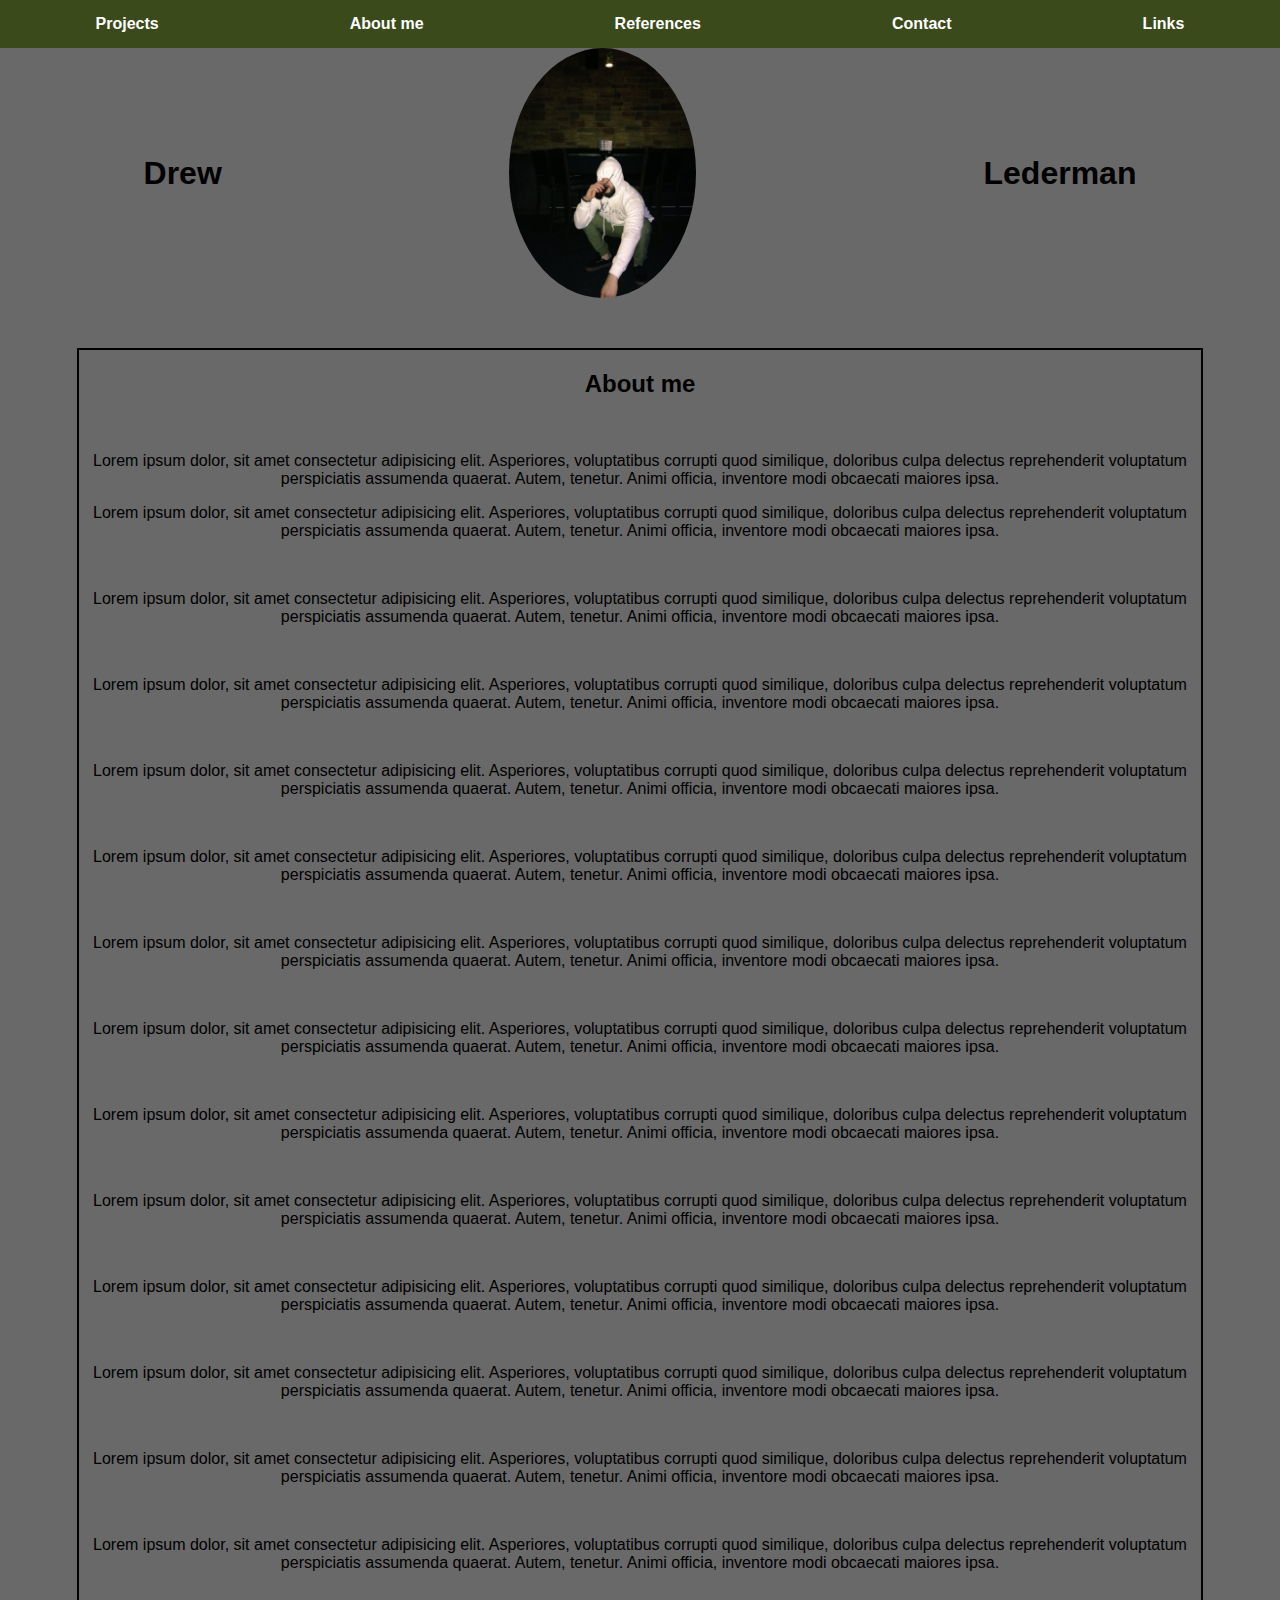
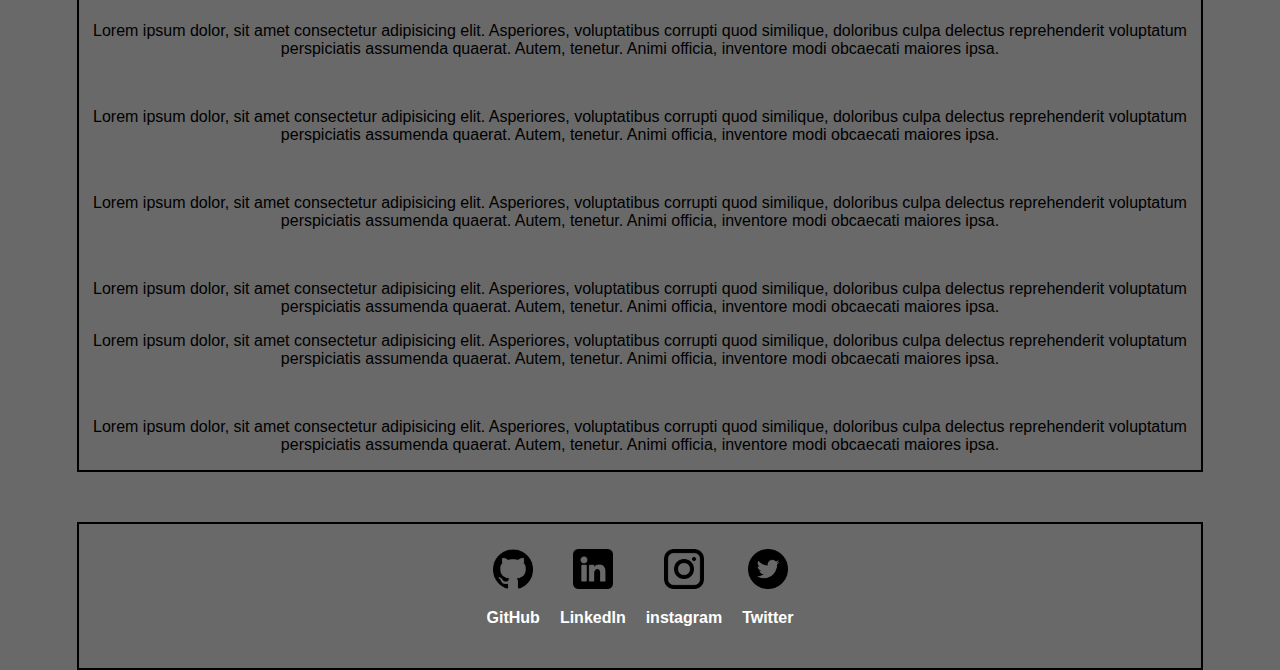
<file: index.html>
<!DOCTYPE html>
<html lang="en">

<head>
    <meta charset="UTF-8">
    <meta http-equiv="X-UA-Compatible" content="IE=edge">
    <meta name="viewport" content="width=device-width, initial-scale=1.0">
    <link rel="resetsheet" href="./Assets/css/reset.css">
    <link rel="stylesheet" href="./Assets/css/style.css">
    <title>Drew Lederman's Portfolio Page</title>
</head>

<body>
    <header>
        <nav>
            <a href="./Assets/seperate links/projects.html">Projects</a>
            <a href="#aboutme">About me</a>
            <a href="./Assets/seperate links/references.html">References</a>
            <a href="./Assets/seperate links/contact.html">Contact</a>
            <a href="#links">Links</a>
        </nav>
    </header>

    <div class="hero">
        <div>
            <h1>Drew</h1>
        </div>
        <img src="./Assets/images/7.jpg" class="profile-image">
        <div>

            <h1>Lederman</h1>
        </div>
    </div>

    <main>
        <section>
            <h2 id="aboutme">About me</h2>
            <br>
            <p>
                Lorem ipsum dolor, sit amet consectetur adipisicing elit. Asperiores, voluptatibus corrupti quod
                similique, doloribus culpa delectus reprehenderit voluptatum perspiciatis assumenda quaerat. Autem,
                tenetur. Animi officia, inventore modi obcaecati maiores ipsa.
            </p>

            <p>
                Lorem ipsum dolor, sit amet consectetur adipisicing elit. Asperiores, voluptatibus corrupti quod
                similique, doloribus culpa delectus reprehenderit voluptatum perspiciatis assumenda quaerat. Autem,
                tenetur. Animi officia, inventore modi obcaecati maiores ipsa.
            </p>
            <br>
            <p>
                Lorem ipsum dolor, sit amet consectetur adipisicing elit. Asperiores, voluptatibus corrupti quod
                similique, doloribus culpa delectus reprehenderit voluptatum perspiciatis assumenda quaerat. Autem,
                tenetur. Animi officia, inventore modi obcaecati maiores ipsa.
            </p> <br>
            <p>
                Lorem ipsum dolor, sit amet consectetur adipisicing elit. Asperiores, voluptatibus corrupti quod
                similique, doloribus culpa delectus reprehenderit voluptatum perspiciatis assumenda quaerat. Autem,
                tenetur. Animi officia, inventore modi obcaecati maiores ipsa.
            </p> <br>
            <p>
                Lorem ipsum dolor, sit amet consectetur adipisicing elit. Asperiores, voluptatibus corrupti quod
                similique, doloribus culpa delectus reprehenderit voluptatum perspiciatis assumenda quaerat. Autem,
                tenetur. Animi officia, inventore modi obcaecati maiores ipsa.
            </p> <br>
            <p>
                Lorem ipsum dolor, sit amet consectetur adipisicing elit. Asperiores, voluptatibus corrupti quod
                similique, doloribus culpa delectus reprehenderit voluptatum perspiciatis assumenda quaerat. Autem,
                tenetur. Animi officia, inventore modi obcaecati maiores ipsa.
            </p> <br>
            <p>
                Lorem ipsum dolor, sit amet consectetur adipisicing elit. Asperiores, voluptatibus corrupti quod
                similique, doloribus culpa delectus reprehenderit voluptatum perspiciatis assumenda quaerat. Autem,
                tenetur. Animi officia, inventore modi obcaecati maiores ipsa.
            </p> <br>
            <p>
                Lorem ipsum dolor, sit amet consectetur adipisicing elit. Asperiores, voluptatibus corrupti quod
                similique, doloribus culpa delectus reprehenderit voluptatum perspiciatis assumenda quaerat. Autem,
                tenetur. Animi officia, inventore modi obcaecati maiores ipsa.
            </p> <br>
            <p>
                Lorem ipsum dolor, sit amet consectetur adipisicing elit. Asperiores, voluptatibus corrupti quod
                similique, doloribus culpa delectus reprehenderit voluptatum perspiciatis assumenda quaerat. Autem,
                tenetur. Animi officia, inventore modi obcaecati maiores ipsa.
            </p> <br>
            <p>
                Lorem ipsum dolor, sit amet consectetur adipisicing elit. Asperiores, voluptatibus corrupti quod
                similique, doloribus culpa delectus reprehenderit voluptatum perspiciatis assumenda quaerat. Autem,
                tenetur. Animi officia, inventore modi obcaecati maiores ipsa.
            </p> <br>
            <p>
                Lorem ipsum dolor, sit amet consectetur adipisicing elit. Asperiores, voluptatibus corrupti quod
                similique, doloribus culpa delectus reprehenderit voluptatum perspiciatis assumenda quaerat. Autem,
                tenetur. Animi officia, inventore modi obcaecati maiores ipsa.
            </p> <br>
            <p>
                Lorem ipsum dolor, sit amet consectetur adipisicing elit. Asperiores, voluptatibus corrupti quod
                similique, doloribus culpa delectus reprehenderit voluptatum perspiciatis assumenda quaerat. Autem,
                tenetur. Animi officia, inventore modi obcaecati maiores ipsa.
            </p> <br>
            <p>
                Lorem ipsum dolor, sit amet consectetur adipisicing elit. Asperiores, voluptatibus corrupti quod
                similique, doloribus culpa delectus reprehenderit voluptatum perspiciatis assumenda quaerat. Autem,
                tenetur. Animi officia, inventore modi obcaecati maiores ipsa.
            </p> <br>
            <p>
                Lorem ipsum dolor, sit amet consectetur adipisicing elit. Asperiores, voluptatibus corrupti quod
                similique, doloribus culpa delectus reprehenderit voluptatum perspiciatis assumenda quaerat. Autem,
                tenetur. Animi officia, inventore modi obcaecati maiores ipsa.
            </p> <br>
            <p>
                Lorem ipsum dolor, sit amet consectetur adipisicing elit. Asperiores, voluptatibus corrupti quod
                similique, doloribus culpa delectus reprehenderit voluptatum perspiciatis assumenda quaerat. Autem,
                tenetur. Animi officia, inventore modi obcaecati maiores ipsa.
            </p> <br>
            <p>
                Lorem ipsum dolor, sit amet consectetur adipisicing elit. Asperiores, voluptatibus corrupti quod
                similique, doloribus culpa delectus reprehenderit voluptatum perspiciatis assumenda quaerat. Autem,
                tenetur. Animi officia, inventore modi obcaecati maiores ipsa.
            </p>
       <br>
            <p>
                Lorem ipsum dolor, sit amet consectetur adipisicing elit. Asperiores, voluptatibus corrupti quod
                similique, doloribus culpa delectus reprehenderit voluptatum perspiciatis assumenda quaerat. Autem,
                tenetur. Animi officia, inventore modi obcaecati maiores ipsa.
            </p>
       <br>
            <p>
                Lorem ipsum dolor, sit amet consectetur adipisicing elit. Asperiores, voluptatibus corrupti quod
                similique, doloribus culpa delectus reprehenderit voluptatum perspiciatis assumenda quaerat. Autem,
                tenetur. Animi officia, inventore modi obcaecati maiores ipsa.
            </p>
            <p>
                Lorem ipsum dolor, sit amet consectetur adipisicing elit. Asperiores, voluptatibus corrupti quod
                similique, doloribus culpa delectus reprehenderit voluptatum perspiciatis assumenda quaerat. Autem,
                tenetur. Animi officia, inventore modi obcaecati maiores ipsa.
            </p>
            <br>
            <p>
                Lorem ipsum dolor, sit amet consectetur adipisicing elit. Asperiores, voluptatibus corrupti quod
                similique, doloribus culpa delectus reprehenderit voluptatum perspiciatis assumenda quaerat. Autem,
                tenetur. Animi officia, inventore modi obcaecati maiores ipsa.
            </p>
        </section>

        <section id="links" class="links">
            <a href="https://github.com/TREWSKII"><img src="./Assets/images/github-logo.png" alt="GitHub icon" class="icon">
                <p>GitHub</p>
            </a>

            <a href="https://www.linkedin.com/in/trewskii70/"><img src="./Assets/images/linkedin.png" alt="linkedin icon" class="icon">
                <p>LinkedIn</p>
            </a>

            <a href="https://www.instagram.com/trew_who/"><img src="./Assets/images/instagram.png" alt="instagram icon" class="icon">
                <p>instagram</p>
            </a>

            <a href="https://twitter.com/trew_who"><img src="./Assets/images/twitter.png" alt="twitter icon" class="icon">
                <p>Twitter</p>
            </a>
        </section>

    </main>


</body>

</html>
</file>
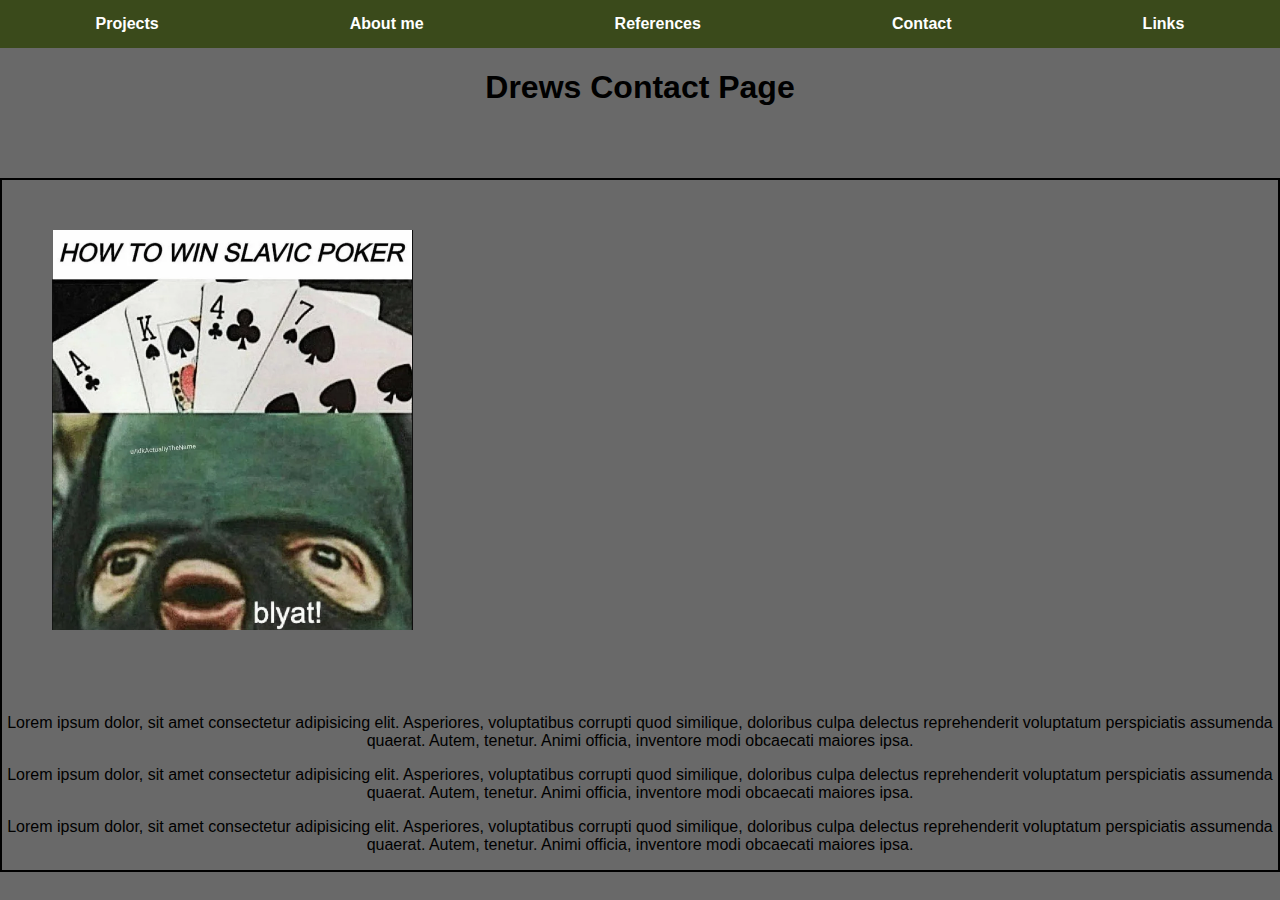
<file: Assets/seperate links/contact.html>
<!DOCTYPE html>
<html lang="en">

<head>
    <meta charset="UTF-8">
    <meta http-equiv="X-UA-Compatible" content="IE=edge">
    <meta name="viewport" content="width=device-width, initial-scale=1.0">
    <link rel="resetsheet" href="../css/reset.css">
    <link rel="stylesheet" href="../css/style.css">
    <title>Drew Lederman's Portfolio Page - contact</title>
</head>

<body>
    <header>
        <nav>
            <a href="#" href="./projects.html">Projects</a>
            <a href="#" href="../../index.html">About me</a>
            <a href="#" href="./references.html">References</a>
            <a href="#">Contact</a>
            <a href="#links">Links</a>
        </nav>
    </header>

    <div class="hero">
        <h1> Drews Contact Page</h1>
    </div>
            <section>
                <img src="../images/open me.PNG" alt="placeholder image" class="placeholder">
                <br>
                <p>
                    Lorem ipsum dolor, sit amet consectetur adipisicing elit. Asperiores, voluptatibus corrupti quod
                    similique, doloribus culpa delectus reprehenderit voluptatum perspiciatis assumenda quaerat. Autem,
                    tenetur. Animi officia, inventore modi obcaecati maiores ipsa.
                </p>
                <p>
                    Lorem ipsum dolor, sit amet consectetur adipisicing elit. Asperiores, voluptatibus corrupti quod
                    similique, doloribus culpa delectus reprehenderit voluptatum perspiciatis assumenda quaerat. Autem,
                    tenetur. Animi officia, inventore modi obcaecati maiores ipsa.
                </p>
                <p>
                    Lorem ipsum dolor, sit amet consectetur adipisicing elit. Asperiores, voluptatibus corrupti quod
                    similique, doloribus culpa delectus reprehenderit voluptatum perspiciatis assumenda quaerat. Autem,
                    tenetur. Animi officia, inventore modi obcaecati maiores ipsa.
                </p>
            </section>
</file>
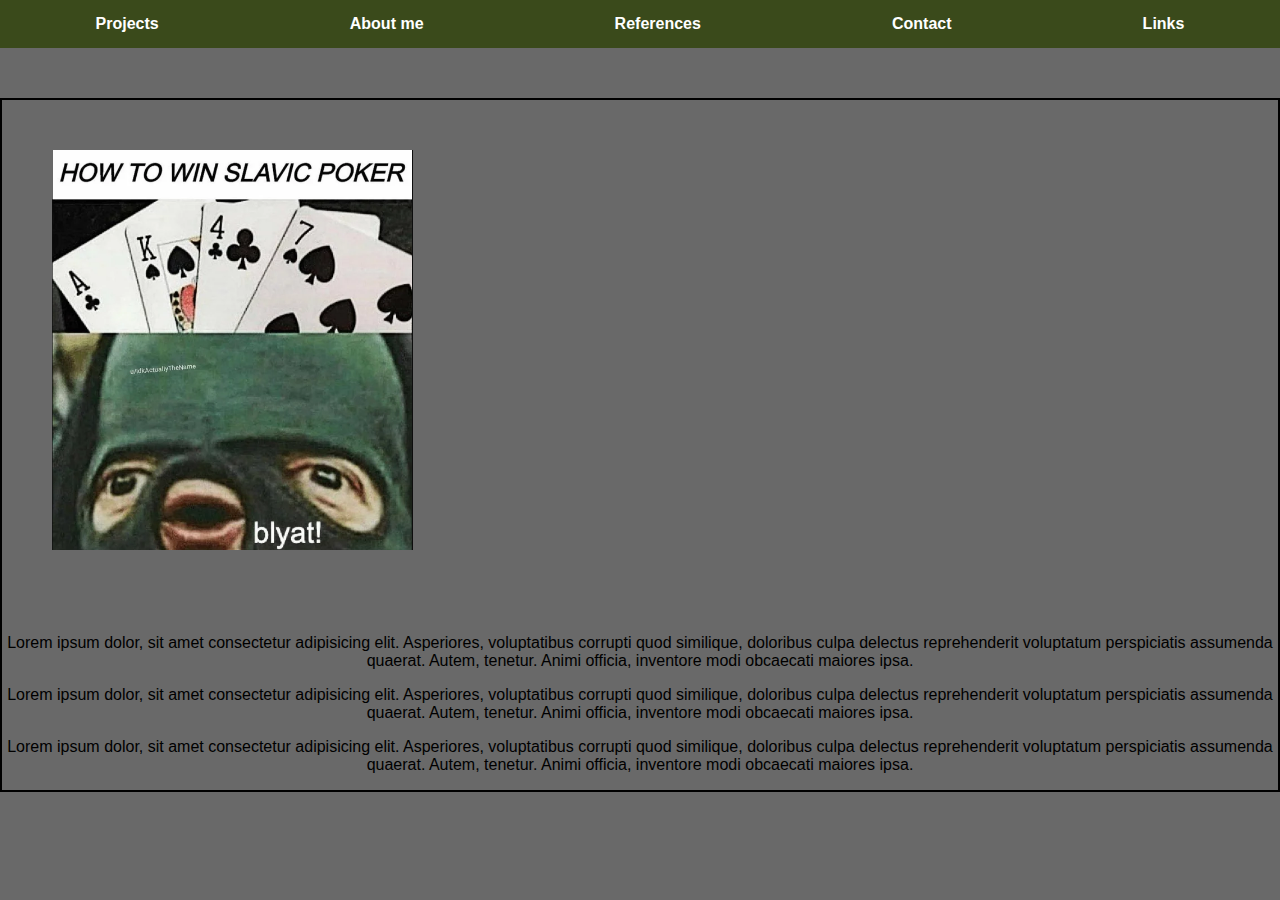
<file: Assets/seperate links/projects.html>
<!DOCTYPE html>
<html lang="en">

<head>
    <meta charset="UTF-8">
    <meta http-equiv="X-UA-Compatible" content="IE=edge">
    <meta name="viewport" content="width=device-width, initial-scale=1.0">
    <link rel="resetsheet" href="../css/reset.css">
    <link rel="stylesheet" href="../css/style.css">
    <title>Drew Lederman's Portfolio Page - References</title>
</head>
<body>
    <header>
        <nav>
            <a href="#">Projects</a>
            <a href="#" href="../../index.html">About me</a>
            <a href="#" href="./references.html">References</a>
            <a href="#" href="./contact.html">Contact</a>
            <a href="#links">Links</a>
        </nav>
    </header>

    <div class="hero"></div>
        <section>
            <img src="../images/open me.PNG" alt="placeholder image" class="placeholder">
            <br>
            <p>
                Lorem ipsum dolor, sit amet consectetur adipisicing elit. Asperiores, voluptatibus corrupti quod
                similique, doloribus culpa delectus reprehenderit voluptatum perspiciatis assumenda quaerat. Autem,
                tenetur. Animi officia, inventore modi obcaecati maiores ipsa.
            </p>
            <p>
                Lorem ipsum dolor, sit amet consectetur adipisicing elit. Asperiores, voluptatibus corrupti quod
                similique, doloribus culpa delectus reprehenderit voluptatum perspiciatis assumenda quaerat. Autem,
                tenetur. Animi officia, inventore modi obcaecati maiores ipsa.
            </p>
            <p>
                Lorem ipsum dolor, sit amet consectetur adipisicing elit. Asperiores, voluptatibus corrupti quod
                similique, doloribus culpa delectus reprehenderit voluptatum perspiciatis assumenda quaerat. Autem,
                tenetur. Animi officia, inventore modi obcaecati maiores ipsa.
            </p>
        </section>
</file>
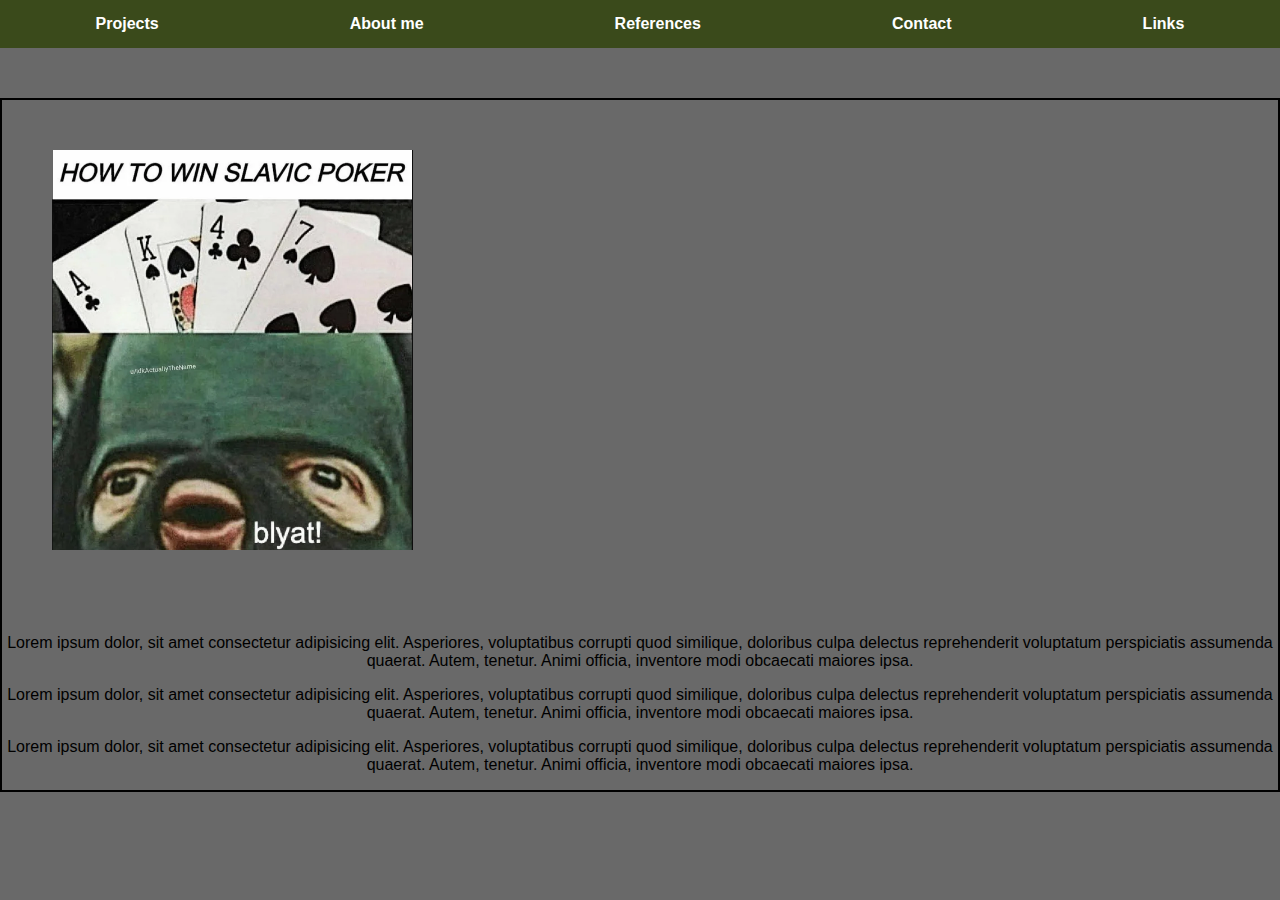
<file: Assets/seperate links/references.html>
<!DOCTYPE html>
<html lang="en">

<head>
    <meta charset="UTF-8">
    <meta http-equiv="X-UA-Compatible" content="IE=edge">
    <meta name="viewport" content="width=device-width, initial-scale=1.0">    
    <link rel="resetsheet" href="../css/reset.css">
    <link rel="stylesheet" href="../css/style.css">
    <title>Drew Lederman's Portfolio Page - References</title>
</head>
<body>
    <header>
        <nav>
            <a href="#" href="./projects.html">Projects</a>
            <a href="#" href=".././../index.html">About me</a>
            <a href="#" >References</a>
            <a href="#" href="./contact.html">Contact</a>
            <a href="#links">Links</a>
        </nav>
    </header>

    <div class="hero"></div>
        <section>
            <img src="../images/open me.PNG" alt="placeholder image" class="placeholder">
            <br>
            <p>
                Lorem ipsum dolor, sit amet consectetur adipisicing elit. Asperiores, voluptatibus corrupti quod
                similique, doloribus culpa delectus reprehenderit voluptatum perspiciatis assumenda quaerat. Autem,
                tenetur. Animi officia, inventore modi obcaecati maiores ipsa.
            </p>
            <p>
                Lorem ipsum dolor, sit amet consectetur adipisicing elit. Asperiores, voluptatibus corrupti quod
                similique, doloribus culpa delectus reprehenderit voluptatum perspiciatis assumenda quaerat. Autem,
                tenetur. Animi officia, inventore modi obcaecati maiores ipsa.
            </p>
            <p>
                Lorem ipsum dolor, sit amet consectetur adipisicing elit. Asperiores, voluptatibus corrupti quod
                similique, doloribus culpa delectus reprehenderit voluptatum perspiciatis assumenda quaerat. Autem,
                tenetur. Animi officia, inventore modi obcaecati maiores ipsa.
            </p>
        </section>
</file>
<file: Assets/css/style.css>
* {
  font-family: 'Oswald', 'Open Sans', sans-serif;
}

body {
  margin: 0;
  padding: 0;
  background-color: dimgray;
}

header {
  background: rgb(58, 74, 27);
}

nav {
  display: flex;
  justify-content: space-around;
  padding: 15px 0;
}

a {
  text-decoration: none;
  color: white;
  font-weight: bold;
}

a:hover{
  color: purple
}

.placeholder {
  display: flex;
  margin: 50px;
  height: 400px;
}


.hero {
  display: flex;
  justify-content: space-around;
  align-items: center;
}

.profile-image {
  /* width: 400px; */
  height: 250px;
  border-radius: 50%;
}

main {
  max-width: 88%;
  margin-left: auto;
  margin-right: auto;
}

section {
  text-align: center;
  border: 2px solid black;
  margin-top: 50px;

}
 section:hover {
  background-color:rgb(58, 74, 27);
}

/* link section */

.links {
  display: flex;
  padding: 15px 0;
  justify-content: center;
  align-items: center;
}

.links a {
  padding: 10px;
}


.icon {
  height: 40px;
}

.links:hover {
  background-color:rgb(58, 74, 27);
}
</file>
